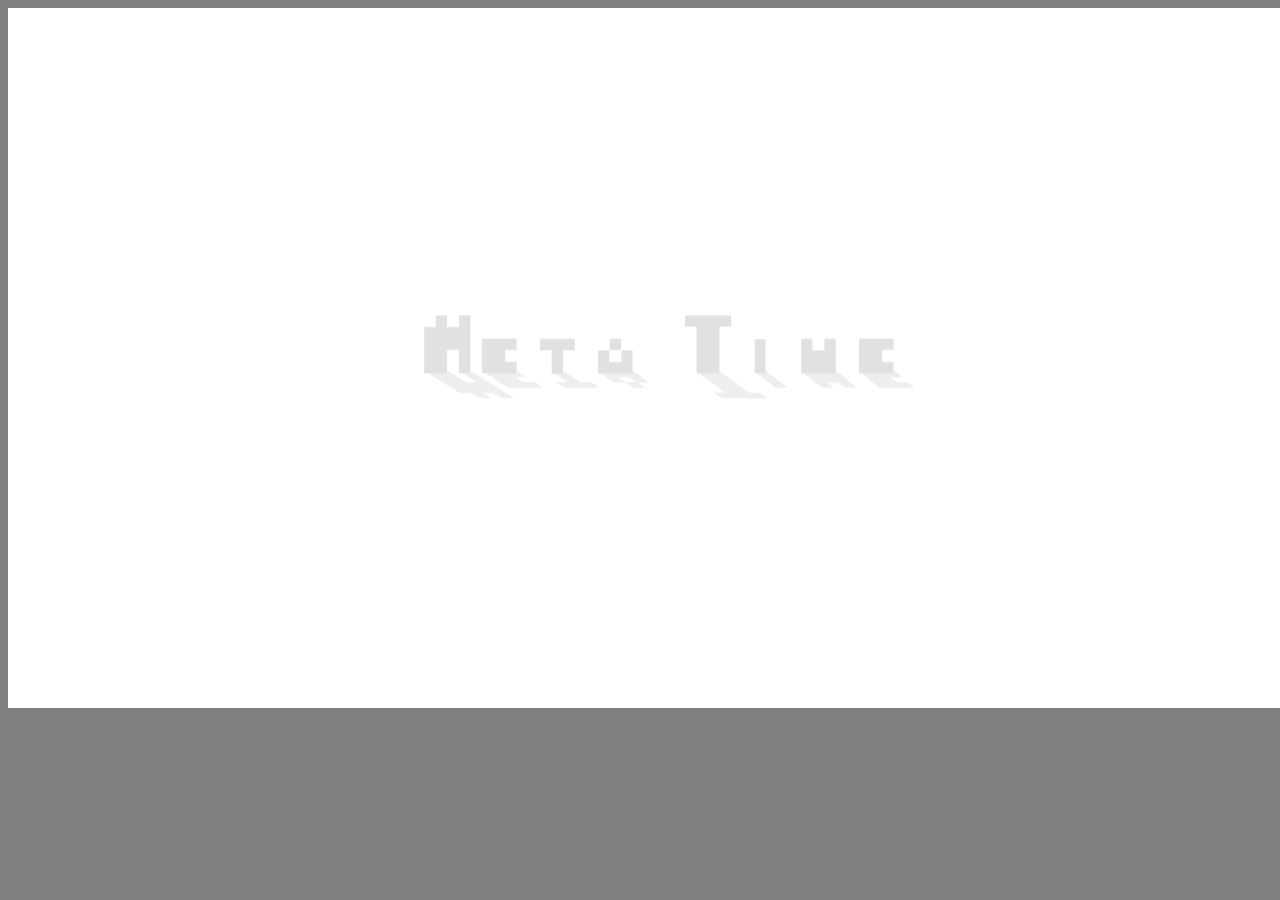
<file: kakuge/index.html>
<!DOCTYPE html>
<html lang="ja">
    <head>
        <meta charset="UTF-8">
        <meta name="keywords" content="metatime">
        <title>格ゲー</title>
    </head>
    <body bgcolor="gray">
        <canvas height="700px" width="1300px" id="mainWindow"></canvas>
        <script src="index.js"></script>
    </body>
</html>
</file>
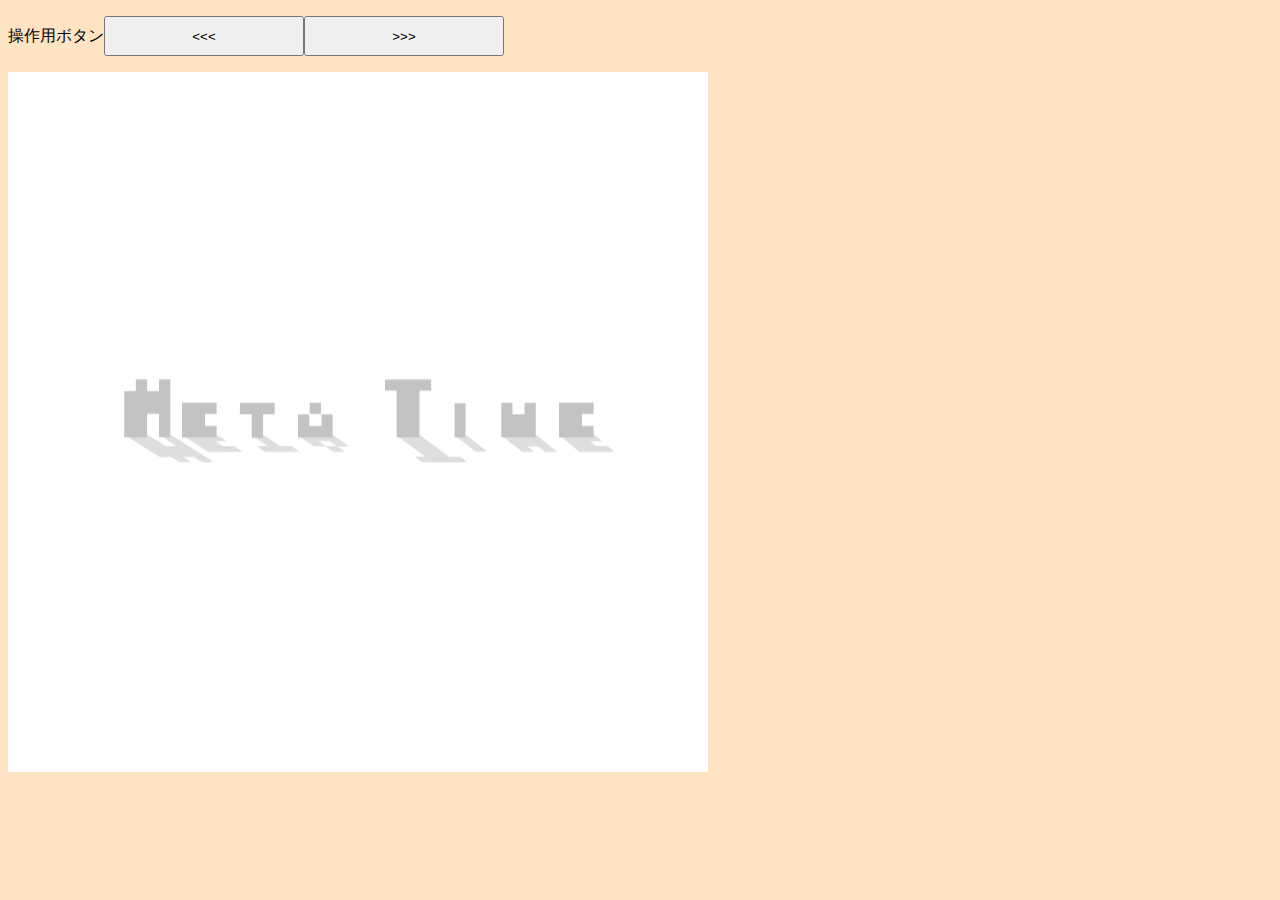
<file: metaBirth2025/index.html>
<!DOCTYPE html>
<html lang="ja">
    <head>
        <meta charset="UTF-8">
        <meta name="keywords" content="metatime">
        <title>めたバースデイ</title>
        <meta name="description" content="誕生日おめでとう">
        <link rel="stylesheet" href="index.css?var=0.1">
    </head>
    <body>
        <p>操作用ボタン<button id="leftButton">&lt;&lt;&lt;</button><button id="rightButton">&gt;&gt;&gt;</button></p>
        <canvas height="700px" width="700px" id="mainWindow"></canvas>
        <script src="index.js"></script>
    </body>
</html>
</file>
<file: metaBirth2025/index.css>
button {
    width: 200px;
    height: 40px;
}
body {
    background-color: bisque;
}
</file>
